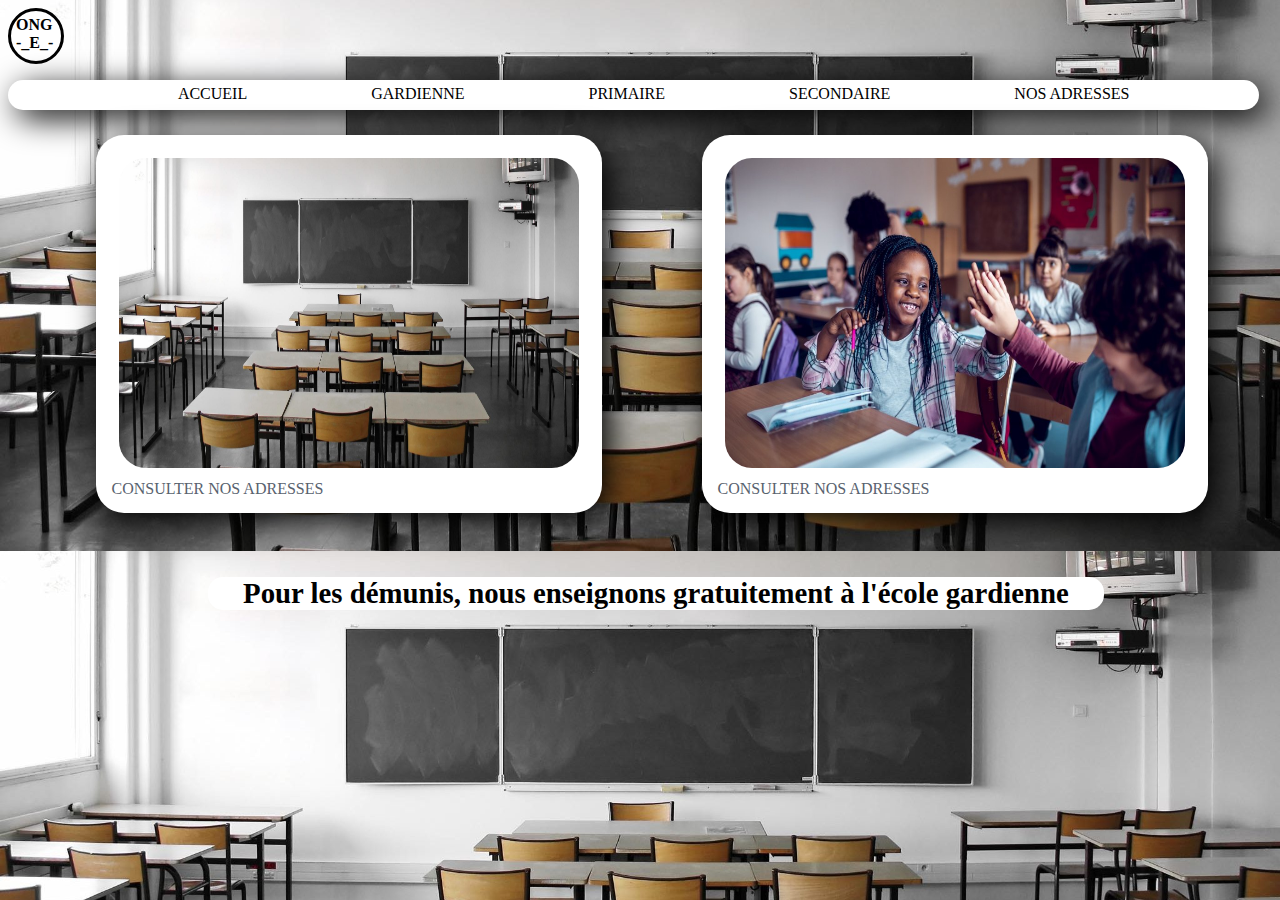
<file: gardienne.html>
<!DOCTYPE html>
<html>
    <head>
        <title>MUSHIYA</title>
        <meta charset="UTF-8">
        <meta name="viewport" content="width=device-width, initial-scale=1.0">
		<link href="style.css" rel="stylesheet" type="text/css"/>
    </head>
    <body>
        <div class="logo"><b>ONG</br>-_E_-</b></div>
        <nav class="menu">
            <ol>
				<li><a href="index.html" title="page d'accueil">ACCUEIL</a></li>
				<li><a href="gardienne.html" title="Notre école gardienne">GARDIENNE</a></li>
				<li><a href="primaire.html" title="Notre école primaire">PRIMAIRE</a></li>
				<li><a href="secondaire.html" title="Notre école secondaire">SECONDAIRE</a></li>
				<li><a href="adresses.html" title="Nos adresses">NOS ADRESSES</a></li>
            </ol>
		</nav>
        <section class="section_images">
				<div class="divs_des_images">
					<img src="images/im1.jpg" class="img" alt=""/>
					<a href="adresses.html" id="consulter_nos_adresses" title="Notre adresse">CONSULTER NOS ADRESSES</a>
				</div>
				<div class="divs_des_images">
					<img src="images/im2.jpg" class="img" alt=""/>
					<a href="adresses.html" id="consulter_nos_adresses" title="Notre adresse">CONSULTER NOS ADRESSES</a>
				</div>
		</section>
		<div>
            <p>
                <h5> Pour les démunis, nous enseignons gratuitement à l'école gardienne </h5>
            </p>
        </div>
    </body>
</html>
</file>
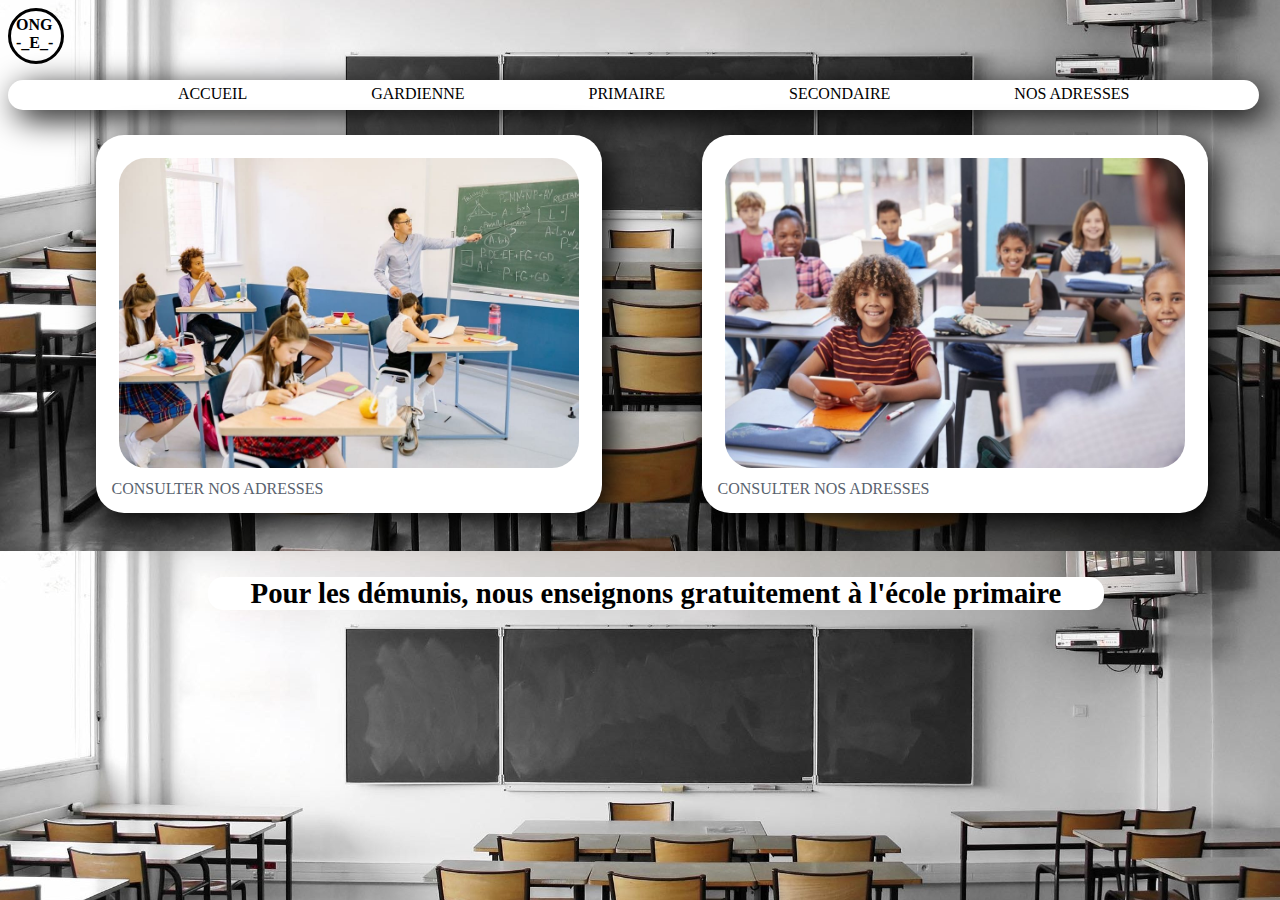
<file: primaire.html>
<!DOCTYPE html>
<html>
    <head>
        <title>MUSHIYA</title>
        <meta charset="UTF-8">
        <meta name="viewport" content="width=device-width, initial-scale=1.0">
		<link href="style.css" rel="stylesheet" type="text/css"/>
    </head>
    <body>
		<div class="logo"><b>ONG</br>-_E_-</b></div>
        <nav class="menu">
            <ol>
				<li><a href="index.html" title="page d'accueil">ACCUEIL</a></li>
				<li><a href="gardienne.html" title="Notre école gardienne">GARDIENNE</a></li>
				<li><a href="primaire.html" title="Notre école primaire">PRIMAIRE</a></li>
				<li><a href="secondaire.html" title="Notre école secondaire">SECONDAIRE</a></li>
				<li><a href="adresses.html" title="Nos adresses">NOS ADRESSES</a></li>
            </ol>
		</nav>
        <section class="section_images">
			<div class="divs_des_images">
				<img src="images/im3.jpeg" class="img" alt=""/>
				<a href="adresses.html" id="consulter_nos_adresses" title="Notre adresse">CONSULTER NOS ADRESSES</a>
			</div>
			<div class="divs_des_images">
				<img src="images/im4.jpg" class="img" alt=""/>
				<a href="adresses.html" id="consulter_nos_adresses" title="Notre adresse">CONSULTER NOS ADRESSES</a>
			</div>
		</section>
		<div>
            <p>
                <h5> Pour les démunis, nous enseignons gratuitement à l'école primaire </h5>
            </p>
        </div>
    </body>
</html>
</file>
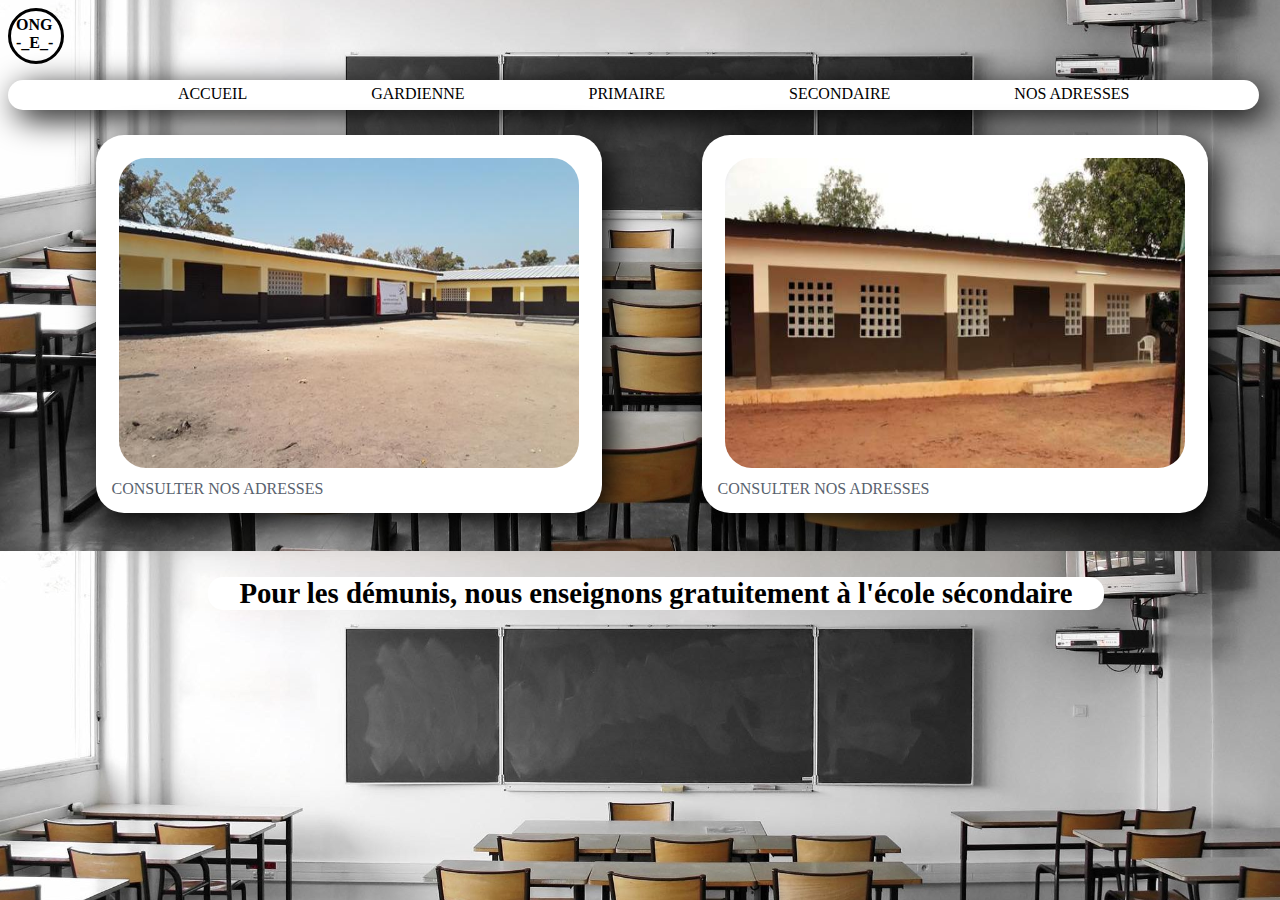
<file: secondaire.html>
<!DOCTYPE html>
<html>
    <head>
        <title>MUSHIYA</title>
        <meta charset="UTF-8">
        <meta name="viewport" content="width=device-width, initial-scale=1.0">
		<link href="style.css" rel="stylesheet" type="text/css"/>
    </head>
    <body>
		<div class="logo"><b>ONG</br>-_E_-</b></div>
        <nav class="menu">
            <ol>
				<li><a href="index.html" title="page d'accueil">ACCUEIL</a></li>
				<li><a href="gardienne.html" title="Notre école gardienne">GARDIENNE</a></li>
				<li><a href="primaire.html" title="Notre école primaire">PRIMAIRE</a></li>
				<li><a href="secondaire.html" title="Notre école secondaire">SECONDAIRE</a></li>
				<li><a href="adresses.html" title="Nos adresses">NOS ADRESSES</a></li>
            </ol>
		</nav>
		<section class="section_images">
			<div class="divs_des_images">
				<img src="images/im00.jpg" class="img" alt=""/>
				<a href="adresses.html" id="consulter_nos_adresses" title="Notre adresse">CONSULTER NOS ADRESSES</a>
			</div>
			<div class="divs_des_images">
				<img src="images/im01.jpg" class="img" alt=""/>
				<a href="adresses.html" id="consulter_nos_adresses" title="Notre adresse">CONSULTER NOS ADRESSES</a>
			</div>
		</section>
		<div>
            <p>
                <h5> Pour les démunis, nous enseignons gratuitement à l'école sécondaire </h5>
            </p>
        </div>
    </body>
</html>
</file>
<file: style.css>
:root {
    --white: #fff;
	--black: #000;
	--box-shadow-card: 8px 8px 32px;
    --box-shadow-card-2: 8px 8px 32px;
	--desaturate-fuscha: hsla(334, 94%, 57%, 0.15);
	--text-color-secondary: #58626e;
    --light: #f3f4ee;
	--cyan: hsl(184, 46%, 57%);
	--desaturate-cyan: hsla(184, 46%, 57%, 0.25);
    --fuscha: hsl(334, 94%, 57%);
}

body{
	background: url(./images/im1.jpg) center/cover;
}

.logo{
	font-size: 1rem;
	user-select: none;
	padding: 5px;
	height: 40px;
	width: 40px;
	border: 3px var(--black) solid;
	border-radius: 30px;
	background-color: white;
	color: var(--black);
	content:center;
}

#target{
	color:var(--white);
	border-radius: 12px;
	font-size: 4rem;
    text-align: center;
    margin-top: 20px;
	background-color: black;
}

#target2{
	color:var(--white);
	border-radius: 12px;
	font-size: 3rem;
	text-align: center;
}

.menu{
	background-color: var(--white);
	border-radius: 15px;
	height: 30px;
	width:99%;
	box-shadow: var(--box-shadow-card);
	text-align: center;
}		

h4 {
    font-size: 2rem;
    text-align: center;
    border-radius: 15px;
    color: var(--box-shadow-card);
	background-color: var(--white);
	width: 55%;
	margin-left: 300px;
	margin-top: 100px;
	padding:5px;
}

h5 {
    font-size: 1.8rem;
    text-align: center;
    border-radius: 15px;
    color: var(--box-shadow-card);
	background-color: var(--white);
	width: 70%;
	margin-left: 200px;
	position: absolute;
}
		
footer{
	position: absolute;
	padding-top: 05px;
	background-color: var(--light);
	border: 3px solid;
	border-radius: 10px;
	width: 98%;
	height: 25%;
	bottom: 10px;
	content: absolute;
} 
		
ol li{
	list-style-type: none;
	display: inline-block;
	margin-right: 60px;
	margin-left: 60px;
	margin-top: 5px;
	color: black;
}		
		
#a_propos_du_site, #contacts, #nous_suivre{
	display: inline-block;
	vertical-align: top;
	width: 30%;
} 

#contacts{
	padding-left: 8%;
} 
	
a {
    text-decoration: none;
    color: var(--black);
    transition: color 0.3s ease-in-out;
}

a:hover {
	background-color: var(--desaturate-cyan);
}

.img{
    width: 460px;
	height: 310px;
	border-radius : 35px;
	padding:8px;
}

.section_images{
	display: grid;
    grid-template-columns: repeat(3, 1fr);
    gap: 20px;
	margin-top: 2%;
	margin-left:7%;
}

.divs_des_images {
    background-color: var(--white);
    padding: 15px;
    border-radius: 28px;
    box-shadow: var(--box-shadow-card-2);
	margin-right:80px;
}

.divs_des_images:hover {
    background-color: var(--desaturate-fuscha);
    box-shadow: var(--box-shadow-card);
}

#consulter_nos_adresses{
	color: var(--text-color-secondary);
}

#consulter_nos_adresses:hover{
	border: 1px solid var(--text-color-secondary);
	border-radius: 5px;
	color: var(--black);
	background-color: var(--white);
}

#id_apropos{
	border: 5px solid var(--text-color-secondary);
	border-radius: 25px;
	color: var(--text-color-secondary);	
	background-color: var(--light);
	padding: 25px;
    box-shadow: var(--box-shadow-card);
	content: absolute;
	font-size: 1.5rem;
	width: 80%;
	margin-left: 7%;
	margin-top: 10%;
}

#id_nos_adresses{
	border: 5px solid var(--text-color-secondary);
	border-radius: 25px;
	color: var(--text-color-secondary);	
	background-color: var(--light);
	padding: 25px;
    box-shadow: var(--box-shadow-card);
	content: absolute;
	font-size: 1.5rem;
	width: 80%;
	margin-left: 7%;
	margin-top: 5%;
}
</file>
